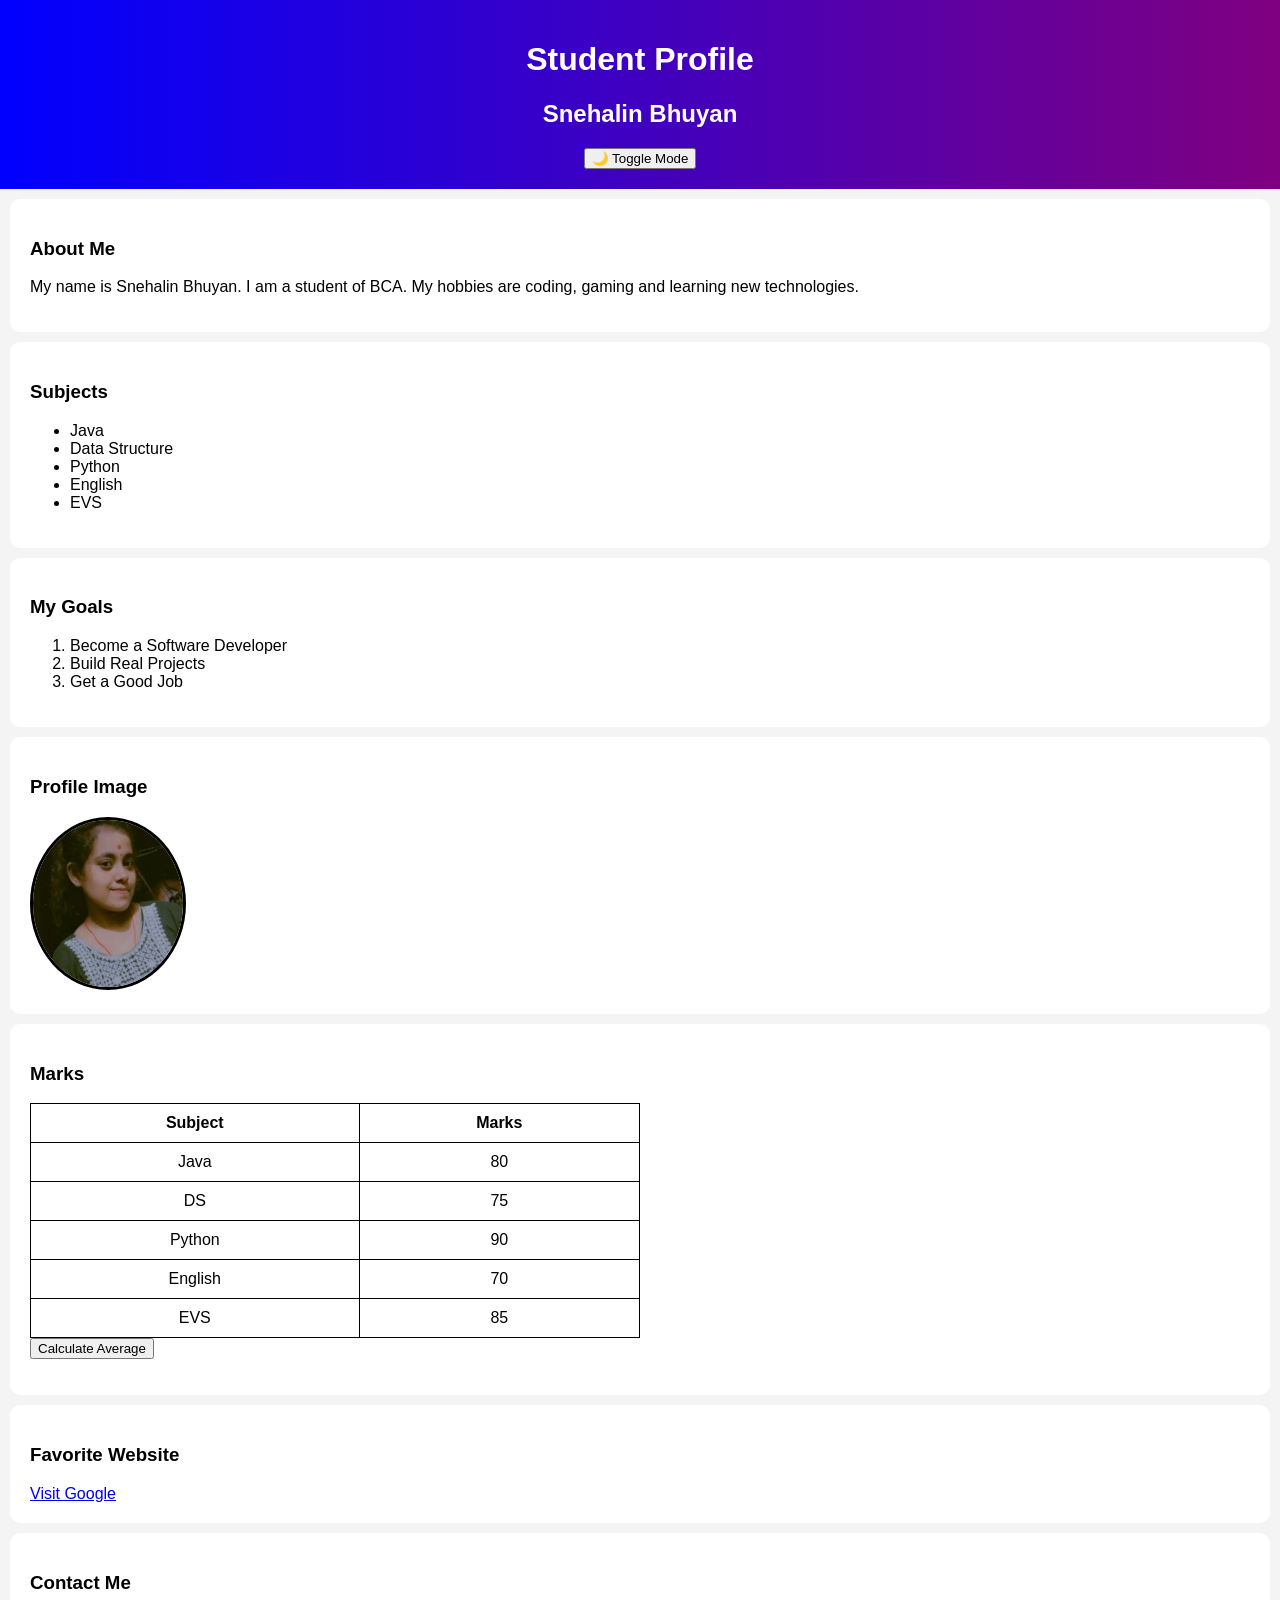
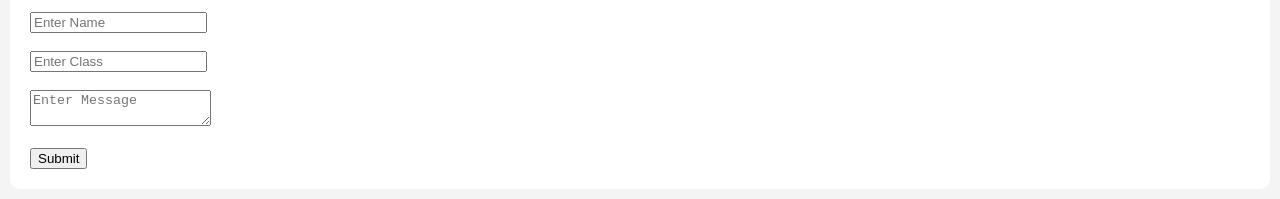
<file: index.html>
<!DOCTYPE html>
<html lang="en">
<head>
    <meta charset="UTF-8">
    <meta name="viewport" content="width=device-width, initial-scale=1.0">
    <title>Student Profile</title>
    <link rel="stylesheet" href="style.css">
</head>
<body>

    <!-- Header -->
    <header>
        <h1>Student Profile</h1>
        <h2 id="studentName">Snehalin Bhuyan</h2>
        <button onclick="toggleMode()">🌙 Toggle Mode</button>
    </header>

    <!-- About Me -->
    <section>
        <h3>About Me</h3>
        <p>
            My name is Snehalin Bhuyan. I am a student of BCA.
            My hobbies are coding, gaming and learning new technologies.
        </p>
    </section>

    <!-- Subjects -->
    <section>
        <h3>Subjects</h3>
        <ul id="subjectList">
            <li>Java</li>
            <li>Data Structure</li>
            <li>Python</li>
            <li>English</li>
            <li>EVS</li>
        </ul>
    </section>

    <!-- Goals -->
    <section>
        <h3>My Goals</h3>
        <ol>
            <li>Become a Software Developer</li>
            <li>Build Real Projects</li>
            <li>Get a Good Job</li>
        </ol>
    </section>

    <!-- Image -->
    <section>
        <h3>Profile Image</h3>
        <img src="myphoto.jpg" alt="My Profile Image">
    </section>

    <!-- Marks Table -->
    <section>
        <h3>Marks</h3>
        <table id="marksTable">
            <tr>
                <th>Subject</th>
                <th>Marks</th>
            </tr>
            <tr>
                <td>Java</td>
                <td>80</td>
            </tr>
            <tr>
                <td>DS</td>
                <td>75</td>
            </tr>
            <tr>
                <td>Python</td>
                <td>90</td>
            </tr>
            <tr>
                <td>English</td>
                <td>70</td>
            </tr>
            <tr>
                <td>EVS</td>
                <td>85</td>
            </tr>
        </table>

        <button onclick="calculateAverage()">Calculate Average</button>
        <p id="average"></p>
    </section>

    <!-- Favorite Website -->
    <section>
        <h3>Favorite Website</h3>
        <a href="https://www.google.com" target="_blank">Visit Google</a>
    </section>

    <!-- Contact Form -->
    <section>
        <h3>Contact Me</h3>
        <form id="contactForm">
            <input type="text" id="name" placeholder="Enter Name"><br><br>
            <input type="text" id="class" placeholder="Enter Class"><br><br>
            <textarea id="message" placeholder="Enter Message"></textarea><br><br>
            <button type="submit">Submit</button>
        </form>
    </section>

    <script src="script.js"></script>
</body>
</html>
</file>
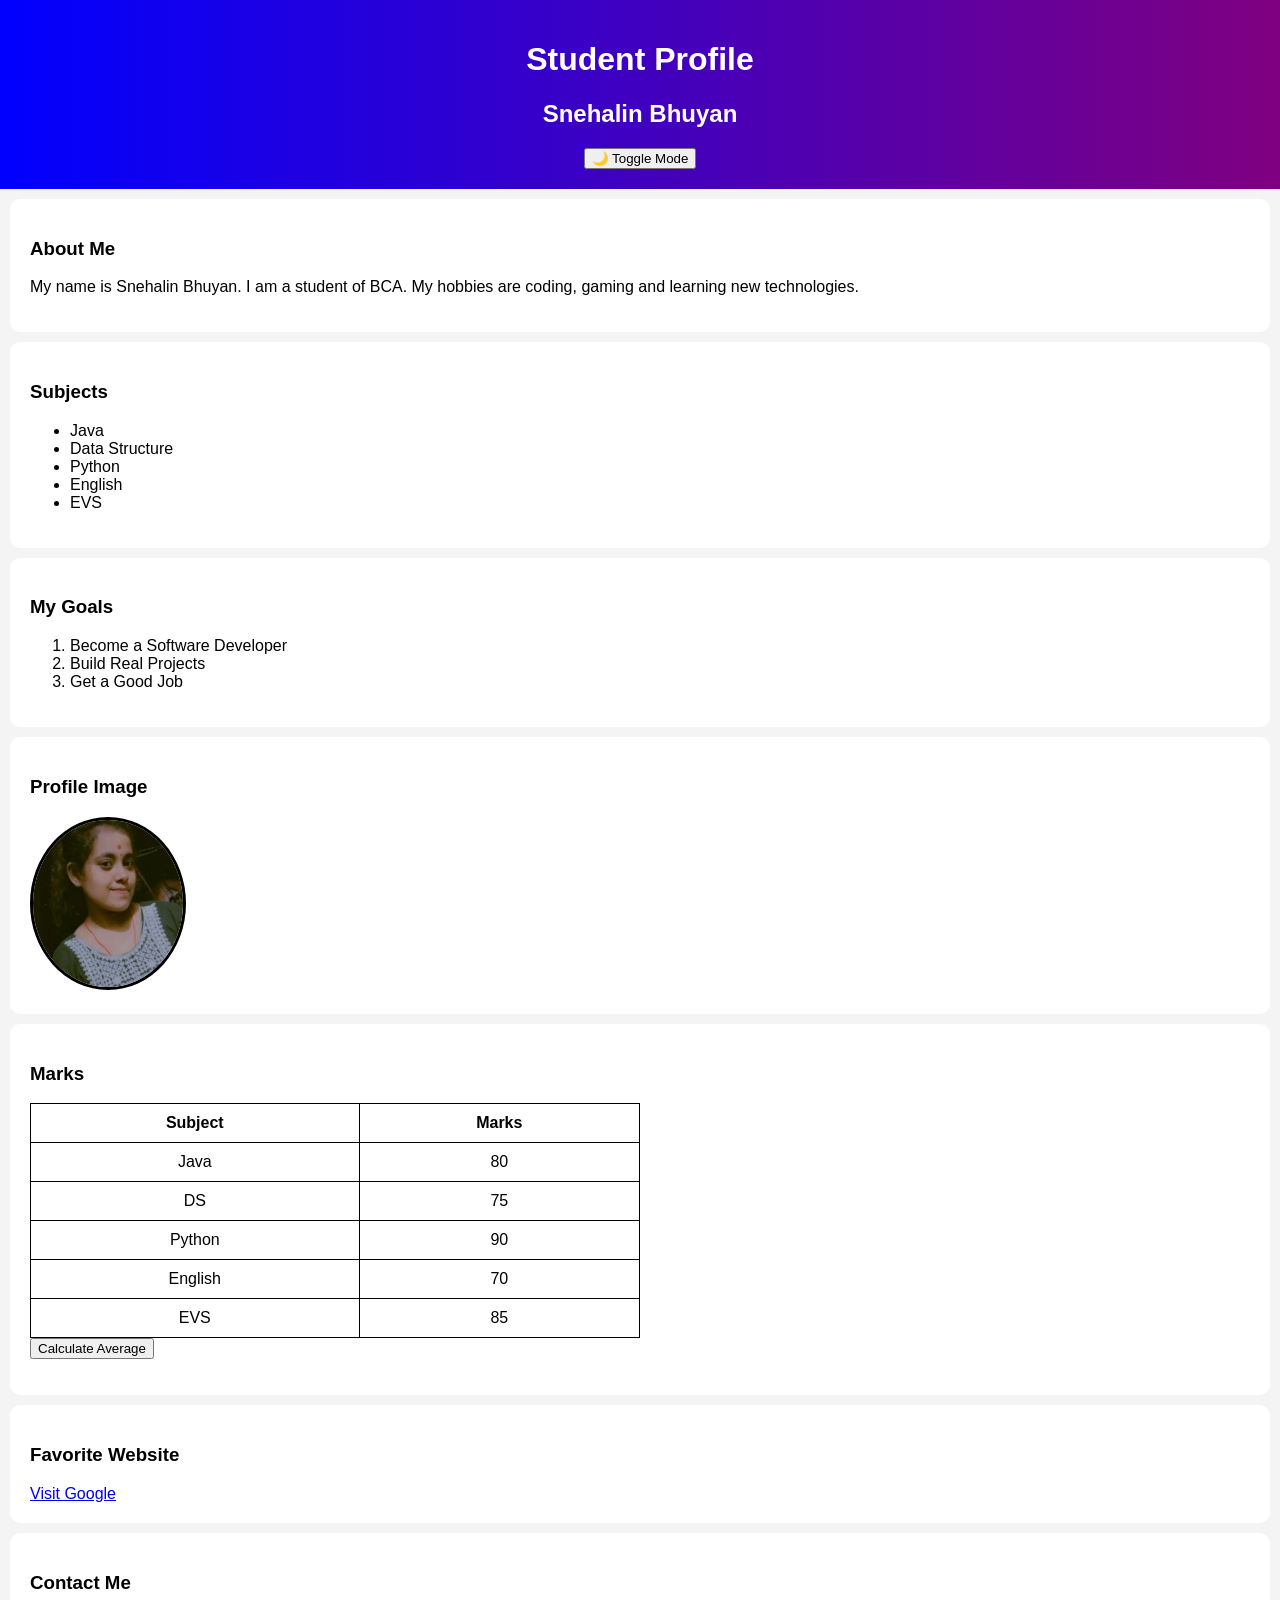
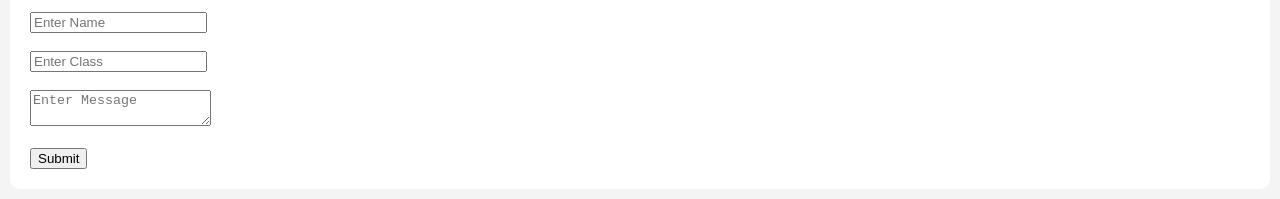
<file: Student_Profile_Web-Page/index.html>
<!DOCTYPE html>
<html lang="en">
<head>
    <meta charset="UTF-8">
    <meta name="viewport" content="width=device-width, initial-scale=1.0">
    <title>Student Profile</title>
    <link rel="stylesheet" href="style.css">
</head>
<body>

    <!-- Header -->
    <header>
        <h1>Student Profile</h1>
        <h2 id="studentName">Snehalin Bhuyan</h2>
        <button onclick="toggleMode()">🌙 Toggle Mode</button>
    </header>

    <!-- About Me -->
    <section>
        <h3>About Me</h3>
        <p>
            My name is Snehalin Bhuyan. I am a student of BCA.
            My hobbies are coding, gaming and learning new technologies.
        </p>
    </section>

    <!-- Subjects -->
    <section>
        <h3>Subjects</h3>
        <ul id="subjectList">
            <li>Java</li>
            <li>Data Structure</li>
            <li>Python</li>
            <li>English</li>
            <li>EVS</li>
        </ul>
    </section>

    <!-- Goals -->
    <section>
        <h3>My Goals</h3>
        <ol>
            <li>Become a Software Developer</li>
            <li>Build Real Projects</li>
            <li>Get a Good Job</li>
        </ol>
    </section>

    <!-- Image -->
    <section>
        <h3>Profile Image</h3>
        <img src="myphoto.jpg" alt="My Profile Image">
    </section>

    <!-- Marks Table -->
    <section>
        <h3>Marks</h3>
        <table id="marksTable">
            <tr>
                <th>Subject</th>
                <th>Marks</th>
            </tr>
            <tr>
                <td>Java</td>
                <td>80</td>
            </tr>
            <tr>
                <td>DS</td>
                <td>75</td>
            </tr>
            <tr>
                <td>Python</td>
                <td>90</td>
            </tr>
            <tr>
                <td>English</td>
                <td>70</td>
            </tr>
            <tr>
                <td>EVS</td>
                <td>85</td>
            </tr>
        </table>

        <button onclick="calculateAverage()">Calculate Average</button>
        <p id="average"></p>
    </section>

    <!-- Favorite Website -->
    <section>
        <h3>Favorite Website</h3>
        <a href="https://www.google.com" target="_blank">Visit Google</a>
    </section>

    <!-- Contact Form -->
    <section>
        <h3>Contact Me</h3>
        <form id="contactForm">
            <input type="text" id="name" placeholder="Enter Name"><br><br>
            <input type="text" id="class" placeholder="Enter Class"><br><br>
            <textarea id="message" placeholder="Enter Message"></textarea><br><br>
            <button type="submit">Submit</button>
        </form>
    </section>

    <script src="script.js"></script>
</body>
</html>
</file>
<file: style.css>
body {
    font-family: Arial;
    margin: 0;
    padding: 0;
    background-color: #f4f4f4;
}

/* Header */
header {
    background: linear-gradient(to right, blue, purple);
    color: white;
    text-align: center;
    padding: 20px;
}

/* Sections */
section {
    padding: 20px;
    margin: 10px;
    background: white;
    border-radius: 10px;
}

/* Image */
img {
    width: 150px;
    border-radius: 50%;
    border: 3px solid black;
}

/* List Hover */
ul li:hover {
    color: blue;
    cursor: pointer;
}

/* Table */
table {
    width: 50%;
    border-collapse: collapse;
}

table, th, td {
    border: 1px solid black;
    padding: 10px;
    text-align: center;
}

/* Link */
a:hover {
    color: red;
}

/* Dark Mode */
.dark {
    background-color: #121212;
    color: white;
}

.dark section {
    background: #1e1e1e;
}
</file>
<file: Student_Profile_Web-Page/style.css>
body {
    font-family: Arial;
    margin: 0;
    padding: 0;
    background-color: #f4f4f4;
}

/* Header */
header {
    background: linear-gradient(to right, blue, purple);
    color: white;
    text-align: center;
    padding: 20px;
}

/* Sections */
section {
    padding: 20px;
    margin: 10px;
    background: white;
    border-radius: 10px;
}

/* Image */
img {
    width: 150px;
    border-radius: 50%;
    border: 3px solid black;
}

/* List Hover */
ul li:hover {
    color: blue;
    cursor: pointer;
}

/* Table */
table {
    width: 50%;
    border-collapse: collapse;
}

table, th, td {
    border: 1px solid black;
    padding: 10px;
    text-align: center;
}

/* Link */
a:hover {
    color: red;
}

/* Dark Mode */
.dark {
    background-color: #121212;
    color: white;
}

.dark section {
    background: #1e1e1e;
}
</file>
